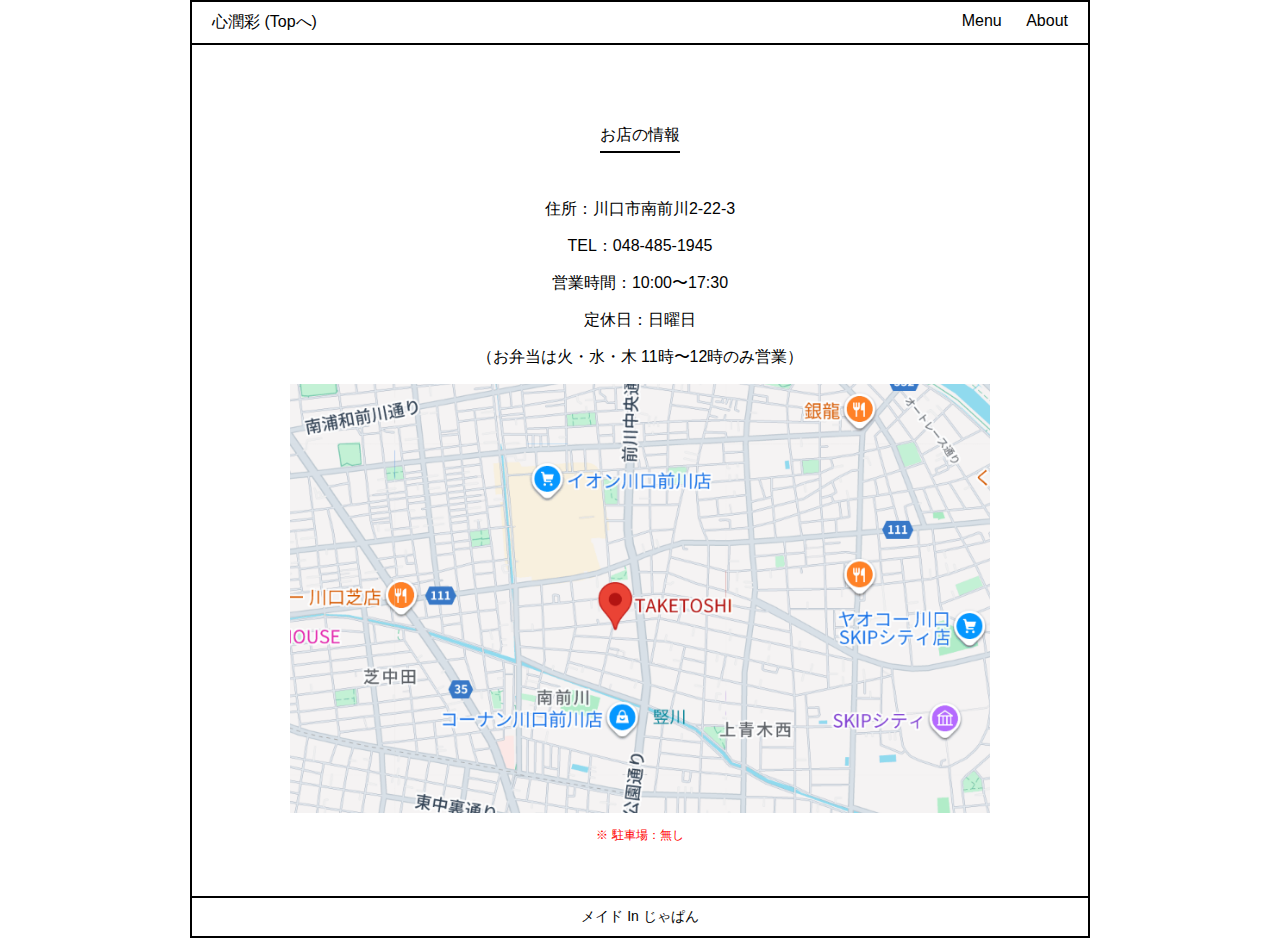
<file: about.html>
<!DOCTYPE html>
<html lang="ja">
<head>
  <meta charset="UTF-8">
  <title>About | 心潤彩</title>
  <link rel="stylesheet" href="css/style.css">
</head>
<body>
  <div class="container">
    <header>
      <a href="index.html">心潤彩 (Topへ)</a>
      <nav>
        <a href="menu.html">Menu</a>
        <a href="about.html">About</a>
      </nav>
    </header>

    <main>
      <div class="line-title">お店の情報</div>

      <p>住所：川口市南前川2-22-3</p>
      <p>TEL：048-485-1945</p>
      <p>営業時間：10:00〜17:30</p>
      <p>定休日：日曜日</p>
      <p>（お弁当は火・水・木 11時〜12時のみ営業）</p>

      <img src="images/tizu.png" class="image-large">

      <p class="note">※ 駐車場：無し</p>
    </main>
    <footer>
        メイド In じゃぱん
      </footer>
  </div>
</body>
</html>
</file>
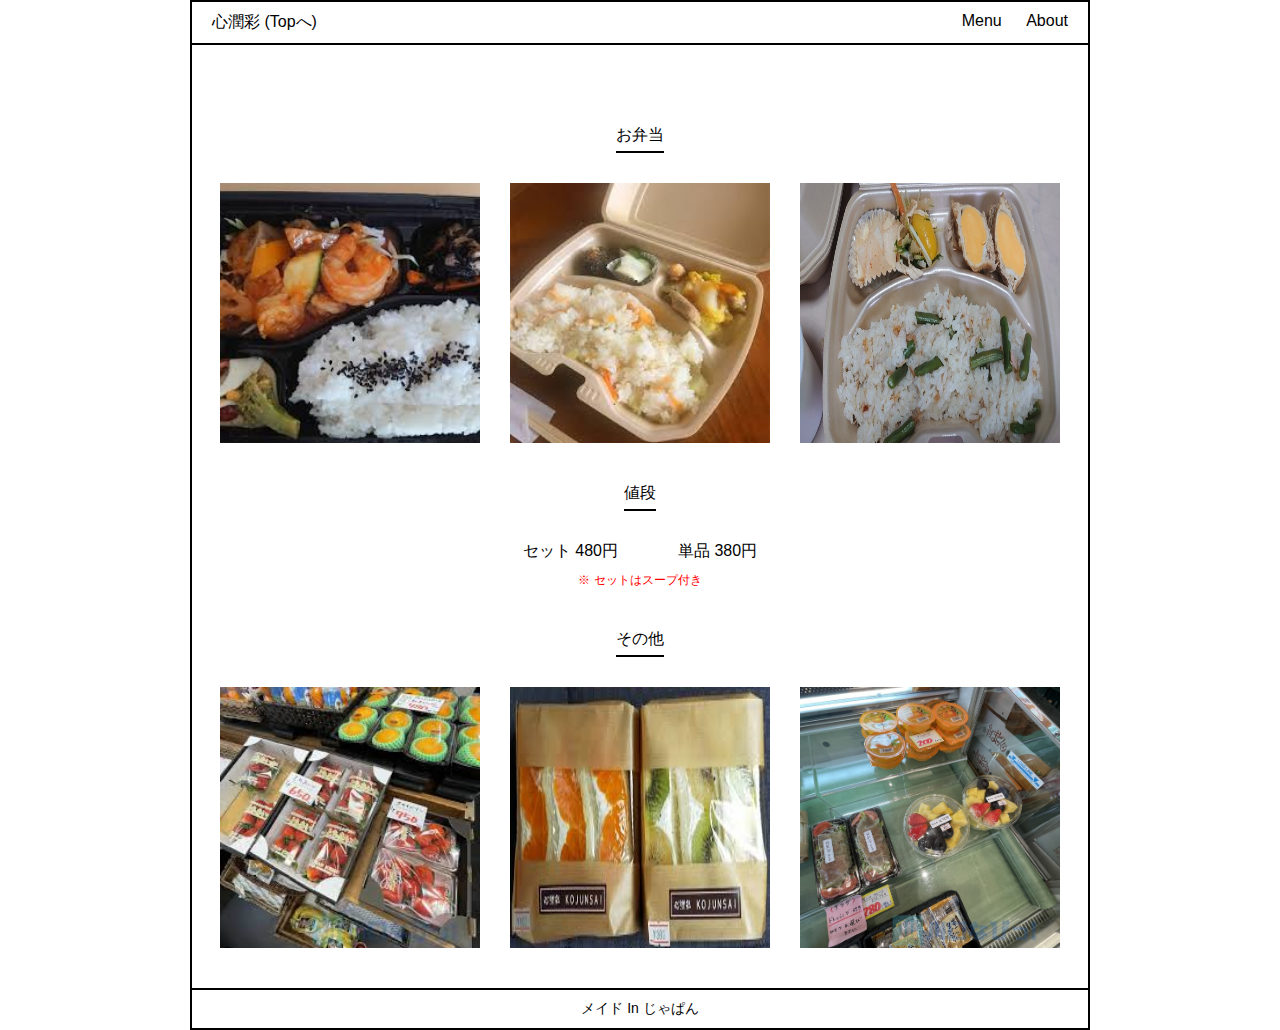
<file: menu.html>
<!DOCTYPE html>
<html lang="ja">
<head>
  <meta charset="UTF-8">
  <title>Menu | 心潤彩</title>
  <link rel="stylesheet" href="css/style.css">
</head>
<body>
  <div class="container">
    <header>
      <a href="index.html">心潤彩 (Topへ)</a>
      <nav>
        <a href="menu.html">Menu</a>
        <a href="about.html">About</a>
      </nav>
    </header>

    <main>
      <div class="line-title">お弁当</div>

      <div class="image-grid">
        <img src="images/ダウンロード.jpg">
        <img src="images/images.jpg">
        <img src="images/640x640_rect_9aa67590e0ef30887cbef4961df62294.jpg">
      </div>

      <div class="line-title">値段</div>

      <div class="price">
        <div class="nedan">セット 480円</div>
        <div class="nedan">単品 380円</div>
      </div>

      <div class="note">※ セットはスープ付き</div>

      <div class="line-title">その他</div>

      <div class="image-grid">
        <img src="images/ダウンロード (1).jpg">
        <img src="images/ダウンロード (2).jpg">
        <img src="images/pict-IMG_E7519-1.jpg">
      </div>
    </main>
    <footer>
        メイド In じゃぱん
    </footer>
  </div>
</body>
</html>
</file>
<file: css/style.css>
* {
    box-sizing: border-box;
  }
  
  body {
    margin: 0;
    font-family: "Hiragino Kaku Gothic ProN", sans-serif;
    color: #000;
  }
  
  a {
    text-decoration: none;
    color: #000;
  }
  
  /* ===== 全体枠 ===== */
  .container {
    width: 900px;
    margin: 0 auto;
    border: 2px solid #000;
  }
  
  /* ===== ヘッダー ===== */
  header {
    display: flex;
    justify-content: space-between;
    padding: 10px 20px;
    border-bottom: 2px solid #000;
  }
  
  nav a {
    margin-left: 20px;
  }
  
  /* ===== メイン ===== */
  main {
    padding: 40px 20px;
    text-align: center;
  }
  
  /* ===== フッター ===== */
  footer {
    border-top: 2px solid #000;
    padding: 10px;
    text-align: center;
    font-size: 14px;
  }
  
  /* ===== 見出し ===== */
  .title {
    font-size: 24px;
    margin-bottom: 20px;
  }
  
  .line-title {
    display: inline-block;
    padding-bottom: 5px;
    border-bottom: 2px solid #000;
    margin: 40px 0 30px;
  }
  
  /* ===== 画像 ===== */
  .image-large {
    width: 100%;
    max-width: 700px;
  }
  
  .image-grid {
    display: flex;
    justify-content: center;
    gap: 30px;
    flex-wrap: wrap;
  }
  
  .image-grid img {
    width: 260px;
  }
  
  /* ===== 枠 ===== */
  .box {
    border: 2px solid #000;
    padding: 40px;
    margin: 40px auto;
    width: 80%;
  }
  
  .dashed-box {
    border: 2px dashed #000;
    padding: 15px;
    display: inline-block;
    margin-top: 20px;
  }
  
  /* ===== 価格 ===== */
  .price {
    display: flex;
    justify-content: center;
    gap: 60px;
  }
  
  .note {
    color: red;
    font-size: 12px;
    margin-top: 10px;
  }
</file>
